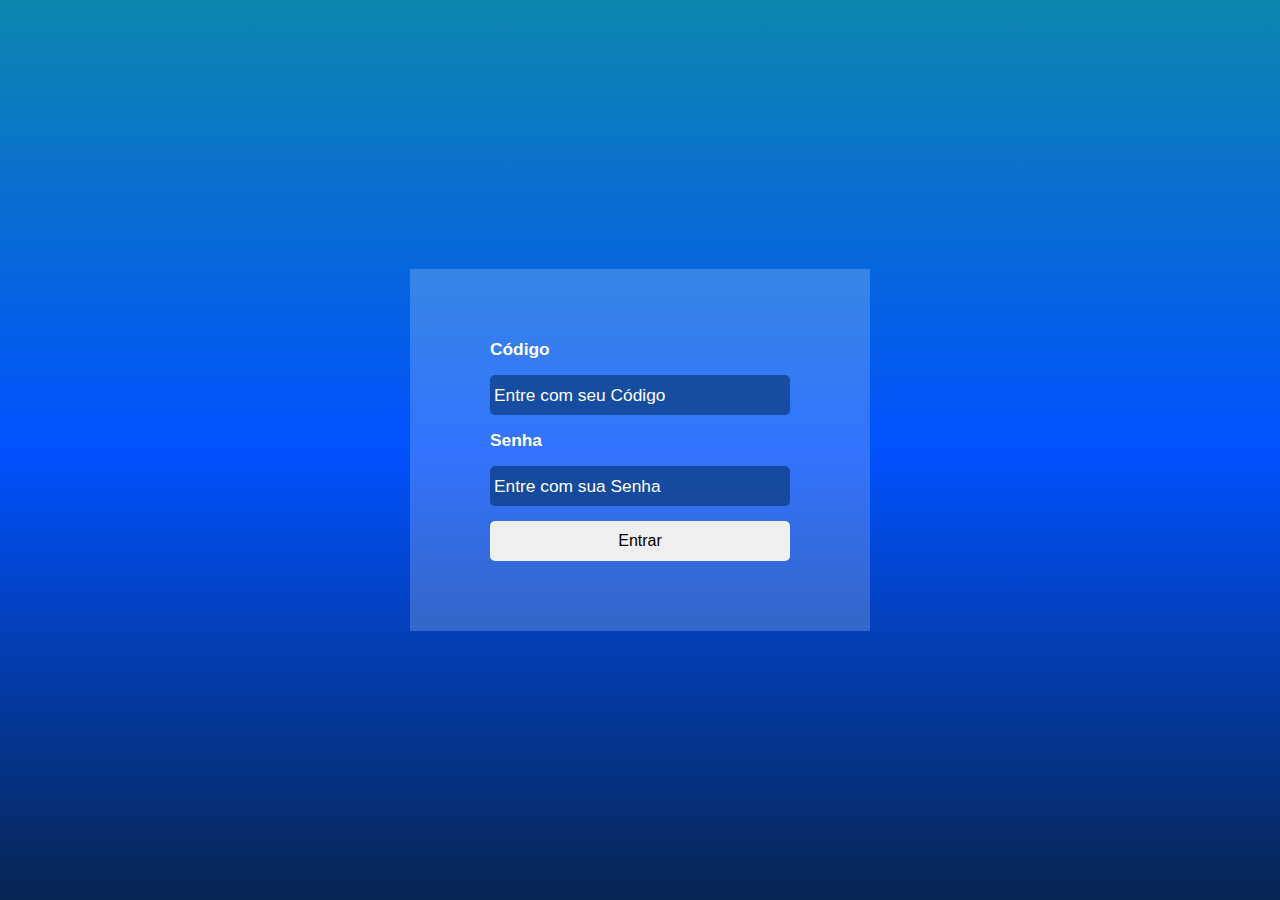
<file: html/index.html>
<!DOCTYPE html>
<html lang="pt">
<head>
    <meta charset="UTF-8">
    <meta name="viewport" content="width=device-width, initial-scale=1.0">
    <title>FrancisATM</title>
    <link rel="stylesheet" href="../styles/main.css">
    <script type="module" src="../js/main.js"></script>
</head>
<body>
    <main>
        <nav>
            <span>FrancisATM</span>
        </nav>
        <article>
            <section>
                <h2>Bem vindo</h2>
                <span id="UserName">Nome</span>
                <h2>Conta</h2>
                <span id="CountCod">codigo</span>

            </section>
            <section id="bnts">
                <button>Levantamento</button>
                <button>Depósito</button>
                <button>Consulta</button>
                <button >Sair</button>
            </section>
        </article>
        <div class="div">
            <span id="valores">AOA 0000</span>
            <span>Total</span>
        </div>
        
    </main>
</body>
</html>
</file>
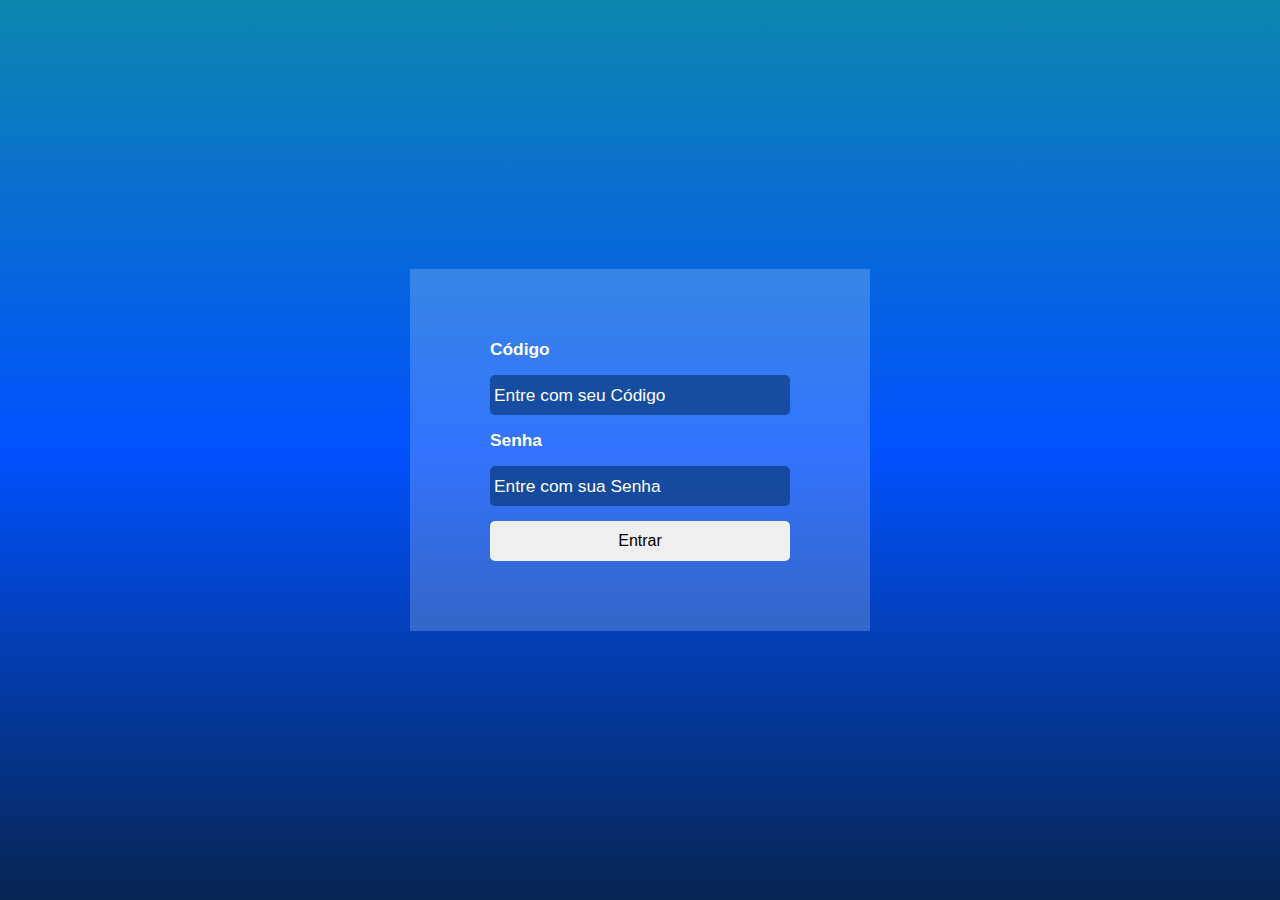
<file: html/login.html>
<!DOCTYPE html>
<html lang="en">
<head>
    <meta charset="UTF-8">
    <meta name="viewport" content="width=device-width, initial-scale=1.0">
    <title>ATM</title>
    <link rel="stylesheet" href="../styles/login.css">
    <script type="module" src="../js/login.js"></script>
</head>
<body>
    
    <main>
        <form>
            <label for="">Código</label>
            <input type="password" placeholder="Entre com seu Código" id="cod">
            <label for="">Senha</label>
            <input type="password" placeholder="Entre com sua Senha" id="pass">
            <button id="entrar">Entrar</button>
        </form>
    </main>
</body>
</html>
</file>
<file: styles/main.css>
*{
    margin: 0;
    padding: 0;
    box-sizing: border-box;
    font-family: sans-serif;
}
body{
    height: 100vh;
    display: flex;
    align-items: center;
    justify-content: center;
    background-image: linear-gradient(rgb(14, 134, 174),rgb(0, 81, 255),rgb(7, 37, 82));
    padding: 10px;

}
main{
    display: flex;
    background-color: rgba(255,255,255,0.2);
    padding: 70px 80px;
    flex-direction: column;
    gap:20px;
    width: 650px;
    border-radius: 5px;
}
nav{
    display: flex;
    width: 110%;
    justify-content: space-between;
    margin-bottom: 50px;
    color: rgba(205, 18, 105, 0.996);
    font-weight: normal;
    font-size: 16pt;
}

#bnts{
    display: grid;
    grid-template-columns: 1fr 1fr;
    gap: 15px;
}
article{
    display: flex;
    justify-content: space-between;
    height: 100%;
}
section{
    display: flex;
    flex-direction: column;
    gap: 20px;
    color: white;
}
button{
    border: none;
    padding: 8px 15px;
    font-size: 13pt;
    color: white;
    background-color: rgb(6, 42, 85);
    width: 100%;
}

#bnts button{
    padding: 20px;
    background-color: rgb(4, 64, 112);
    border: none;
    color: white;
    font-size: 12pt;
    border-radius: 5px;
    box-shadow: 2px 5px 5px rgba(4, 63, 112, 0.527);
    cursor: pointer;
    transition:background-color .5s ease ;
}

#bnts button:hover,button:hover{
    background-color: rgb(5, 79, 139);
}
#sair{
    background-color: red;
}
section span{
    font-size: 15pt;
}
.div{
    display: flex;
    width: 100%;
    align-items: center;
    justify-content: space-between;
    padding: 15px;
    background-color: rgba(205, 18, 105, 0.996);
    height: 70px;
    color: white;
    border-radius: 8px;
    font-weight: bold;
    font-size: 15pt;
    text-overflow: ellipsis;
}
.inputs{

    height: 40px;
    padding: 0px 5px;
    font-size: 13pt;
    outline: none;
    border: none;
    color: #444;
}
.inputs::placeholder{
    color: #444;
}
.teclado{
    display: grid;
    grid-template-columns: 1fr 1fr 1fr;
    gap: 10px;
}
</file>
<file: styles/login.css>
*{
    margin: 0;
    padding: 0;
    box-sizing: border-box;
    font-family: sans-serif;
}
body{
    height: 100vh;
    display: flex;
    align-items: center;
    justify-content: center;
    background-image: linear-gradient(rgb(14, 134, 174),rgb(0, 81, 255),rgb(7, 37, 82));

}
main{
    display: flex;
    background-color: rgba(255,255,255,0.2);
    padding: 70px 80px;
}
article{
    display: grid;
    grid-template-columns: 1fr 1fr 1fr;
    gap: 10px;
}
form{
    display: flex;
    flex-direction: column;
}
input{
    height: 40px;
    font-size: 13pt;
    color: white;
    background-color: rgba(3, 48, 103, 0.6);
    border: none;
    outline: none;
    border-radius: 5px;
    padding: 0px 4px;
    width: 300px;
    margin: 15px 0px;
}
input::placeholder{
    color: white;
}
form button{
    height: 40px;
    border: none;
    font-size: 12pt;
    border-radius: 5px;
}
label{
    color: white;
    font-size: 13pt;
    font-weight: bold;
}
</file>
